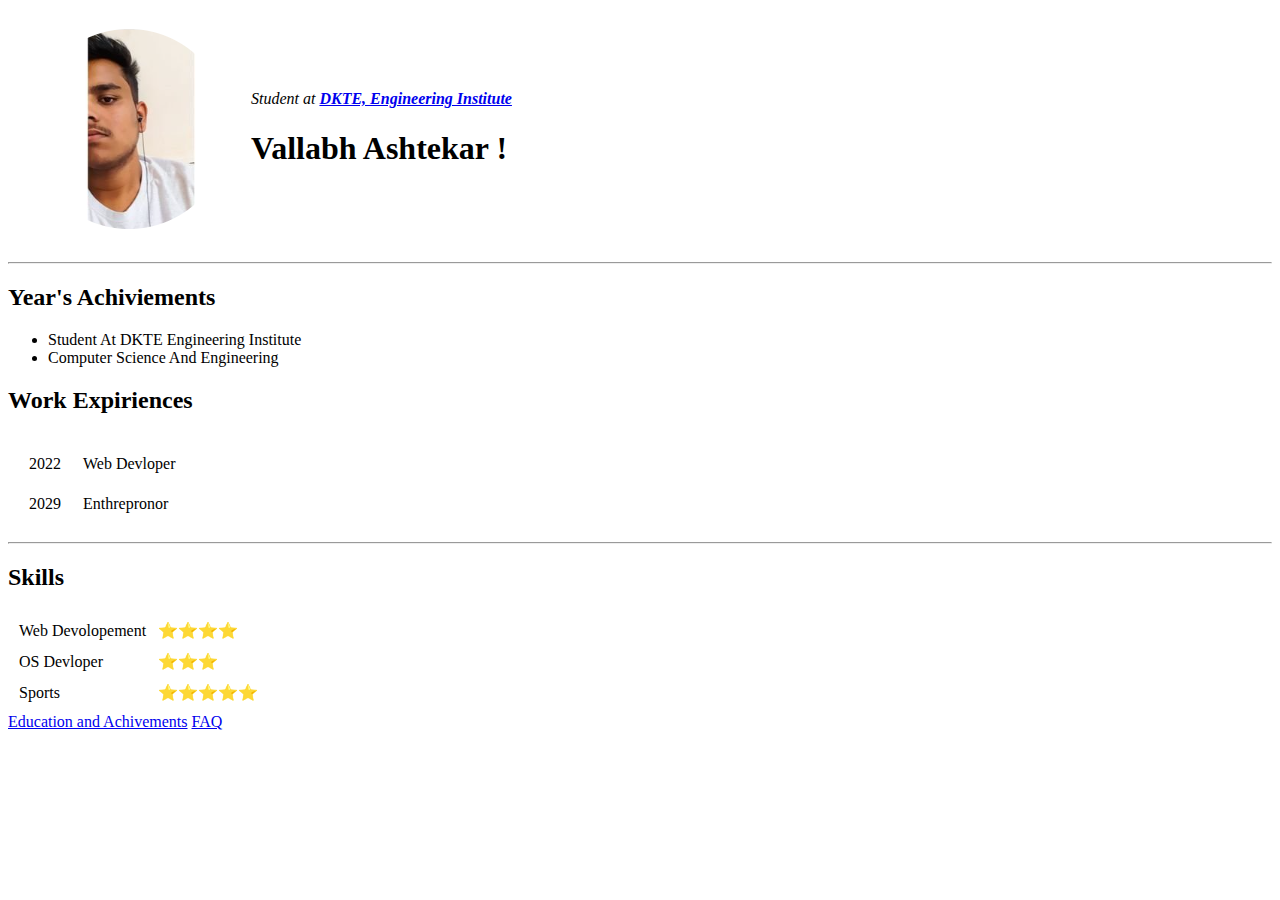
<file: index.html>
<!DOCTYPE html>
 <html lang="en" dir="ltr">

 <head>
   <meta charset="utf-8">
   <title>Vallabh's Personal Site</title>
   <link rel="stylesheet" href="C:\Users\valla\OneDrive\Desktop\WEB DEV ANGLA YU\Html-personal site\style.css">
 </head>

 <body>
   <table cellspacing="20">
     <tr>
       <td><img src="filename.jpg" alt="vallabh's profile Picture"></td>
       <td>
         <p><em> Student at <strong> <a href="https://www.dkte.ac.in/">DKTE, Engineering Institute</a> </strong> </em> </p>
         <h1>Vallabh Ashtekar !</h1>
       </td>
       </td>
     </tr>
   </table>
   <hr>
   <h2>Year's Achiviements</h2>
   <ul>
     <li> Student At DKTE Engineering Institute</li>
     <li> Computer Science And Engineering</li>

   </ul>
   <h2>Work Expiriences</h2>
     <table cellspacing="20">
     <tr>
       <td>2022</td>
       <td>Web Devloper</td>
     </tr>
     <tr>
       <td>2029</td>
       <td>Enthrepronor</td>
     </tr>
   </table>
   <hr>
   <h2>Skills</h2>
   <table cellspacing="10">

     <tr>
       <td>Web Devolopement</td>
       <td> ⭐️⭐️⭐️⭐️</td>
     </tr>
     <tr>
       <td>OS Devloper</td>
       <td>⭐️⭐️⭐️</td>
     </tr>
     <tr>
       <td>Sports</td>
       <td>⭐️⭐️⭐️⭐️⭐️</td>
     </tr>
   </table>
   <a href="education and achivements.html">Education and Achivements</a>



   <a href="Work.html">FAQ</a>
 </body>
</html>
</file>
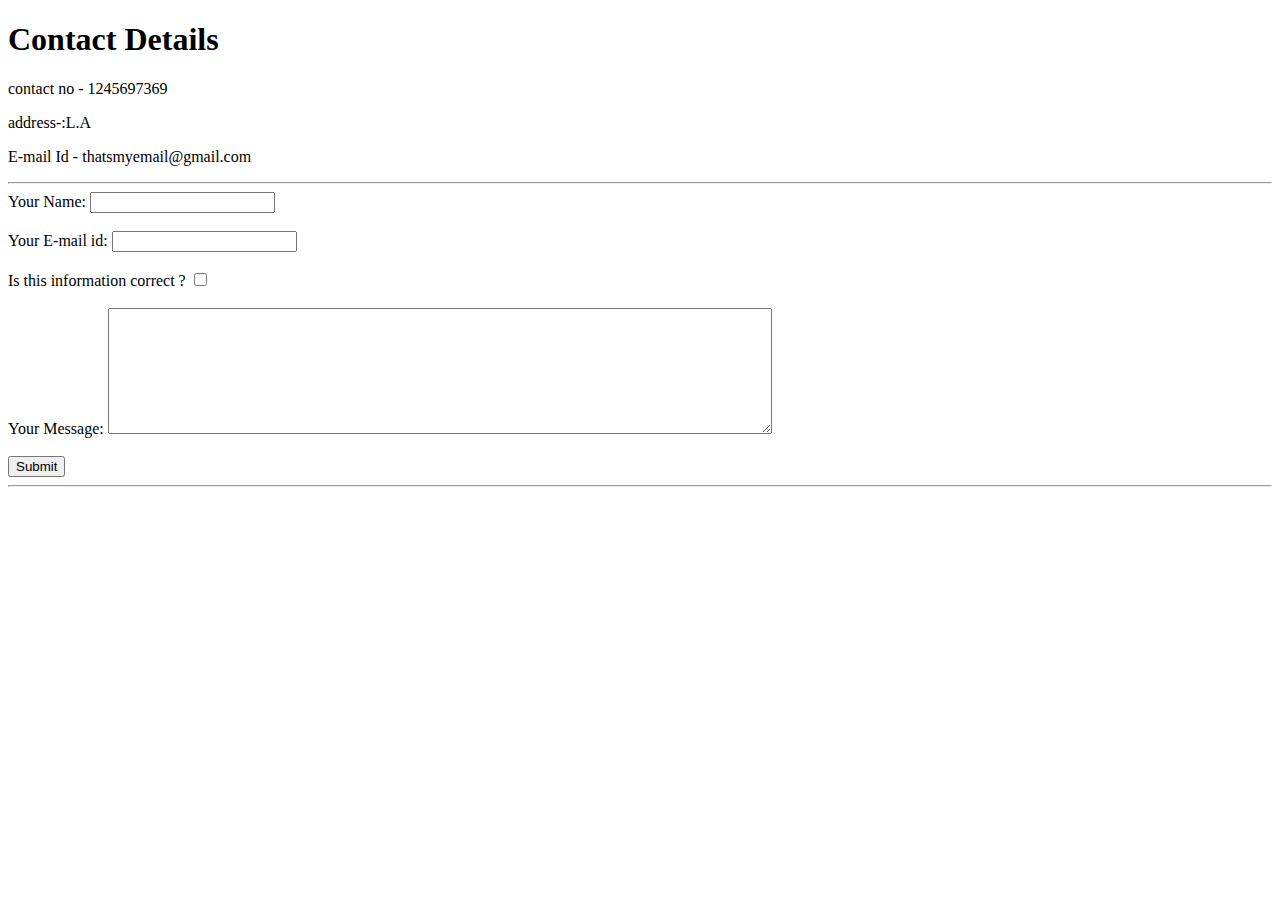
<file: Contact-me.html>
<!DOCTYPE html>
<html lang="en" dir="ltr">
  <head>
    <meta charset="utf-8">
    <title>contact-me</title>
      <link rel="stylesheet" href="C:\Users\valla\OneDrive\Desktop\WEB DEV ANGLA YU\css\style.css">
  </head>
  <body>
    <h1>Contact Details </h1>
    <p>contact no - 1245697369</p>
  <p> address-:L.A  </p>
  <p> E-mail Id - thatsmyemail@gmail.com </p>
  <hr>
  <form class="" action=" mailto:vallabh.ast@gmai.com " method="post">
    <label>Your Name:</label>
    <input type="text" name="your name" value="">
    <br>
    <br>
    <label>Your E-mail id: </label>
    <input type="email" name="your email id" value="">
    <br>
    <br>
    <label>Is this information correct ?</label>
    <input type="checkbox" name="is this correct" value="">
    <br>
    <br>
    <label>Your Message:</label>
    <textarea name="your message " rows="8" cols="80"></textarea>
    <br>
    <br>
    <input type="submit" name="" >
    <hr>


  </form>

  </body>
</html>
</file>
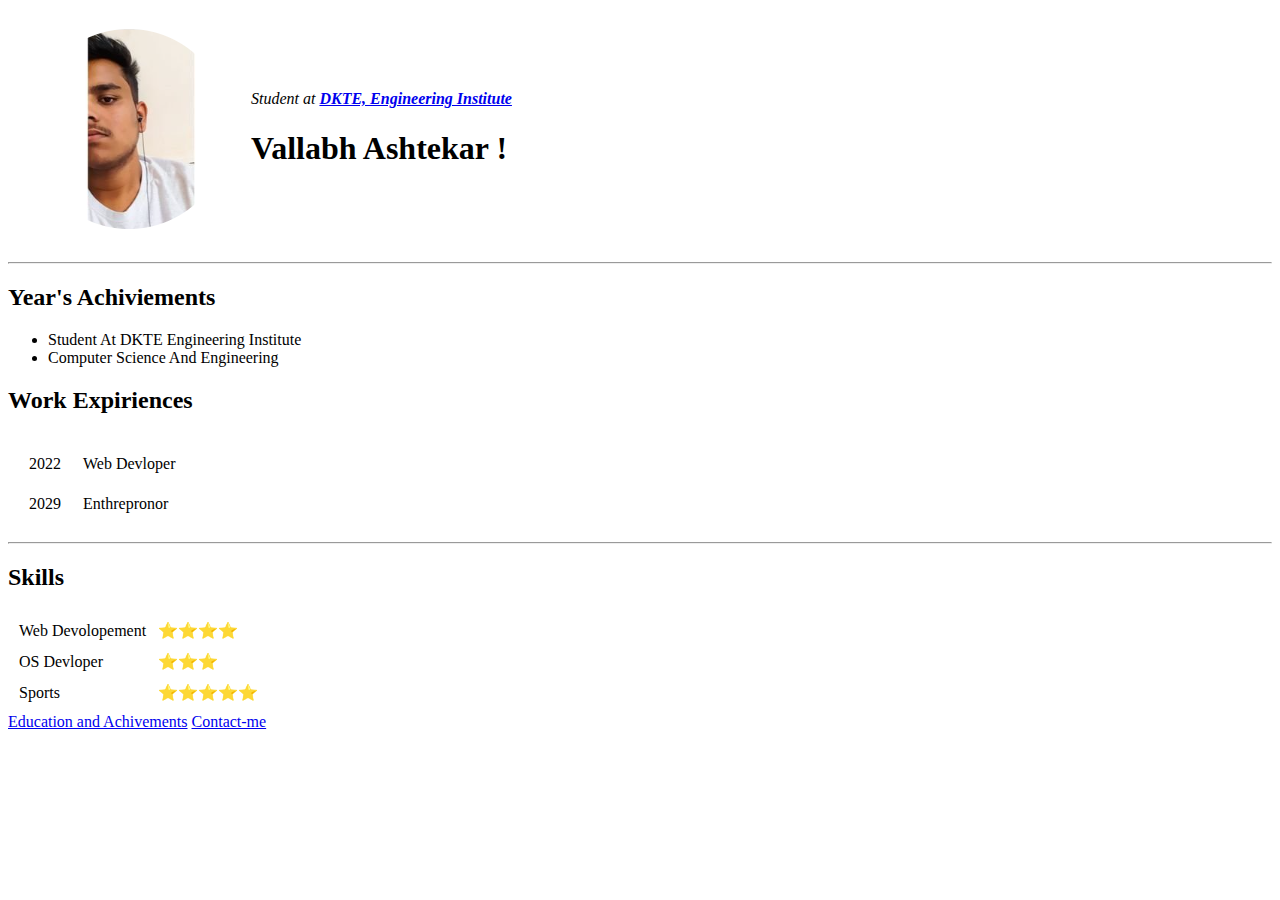
<file: debuging prob.html>
<!DOCTYPE html>
<html lang="en" dir="ltr">

<head>
  <meta charset="utf-8">
  <title>Vallabh's Personal Site</title>
  <link rel="stylesheet" href="C:\Users\valla\OneDrive\Desktop\WEB DEV ANGLA YU\css\style.css">
</head>

<body>
  <table cellspacing="20">
    <tr>
      <td><img src="filename.jpg" alt="vallabh's profile Picture"></td>
      <td>
        <p><em> Student at <strong> <a href="https://www.dkte.ac.in/">DKTE, Engineering Institute</a> </strong> </em> </p>
        <h1>Vallabh Ashtekar !</h1>
      </td>
      </td>
    </tr>
  </table>
  <hr>
  <h2>Year's Achiviements</h2>
  <ul>
    <li> Student At DKTE Engineering Institute</li>
    <li> Computer Science And Engineering</li>

  </ul>
  <h2>Work Expiriences</h2>
  <table cellspacing="20">
    <tr>
      <td>2022</td>
      <td>Web Devloper</td>
    </tr>
    <tr>
      <td>2029</td>
      <td>Enthrepronor</td>
    </tr>
  </table>
  <hr>
  <h2>Skills</h2>
  <table cellspacing="10">

    <tr>
      <td>Web Devolopement</td>
      <td> ⭐️⭐️⭐️⭐️</td>
    </tr>
    <tr>
      <td>OS Devloper</td>
      <td>⭐️⭐️⭐️</td>
    </tr>
    <tr>
      <td>Sports</td>
      <td>⭐️⭐️⭐️⭐️⭐️</td>
    </tr>
  </table>
  <a href="education and achivements.html">Education and Achivements</a>
  <a href="contact-me.html">Contact-me</a>
</body>

</html>
</file>
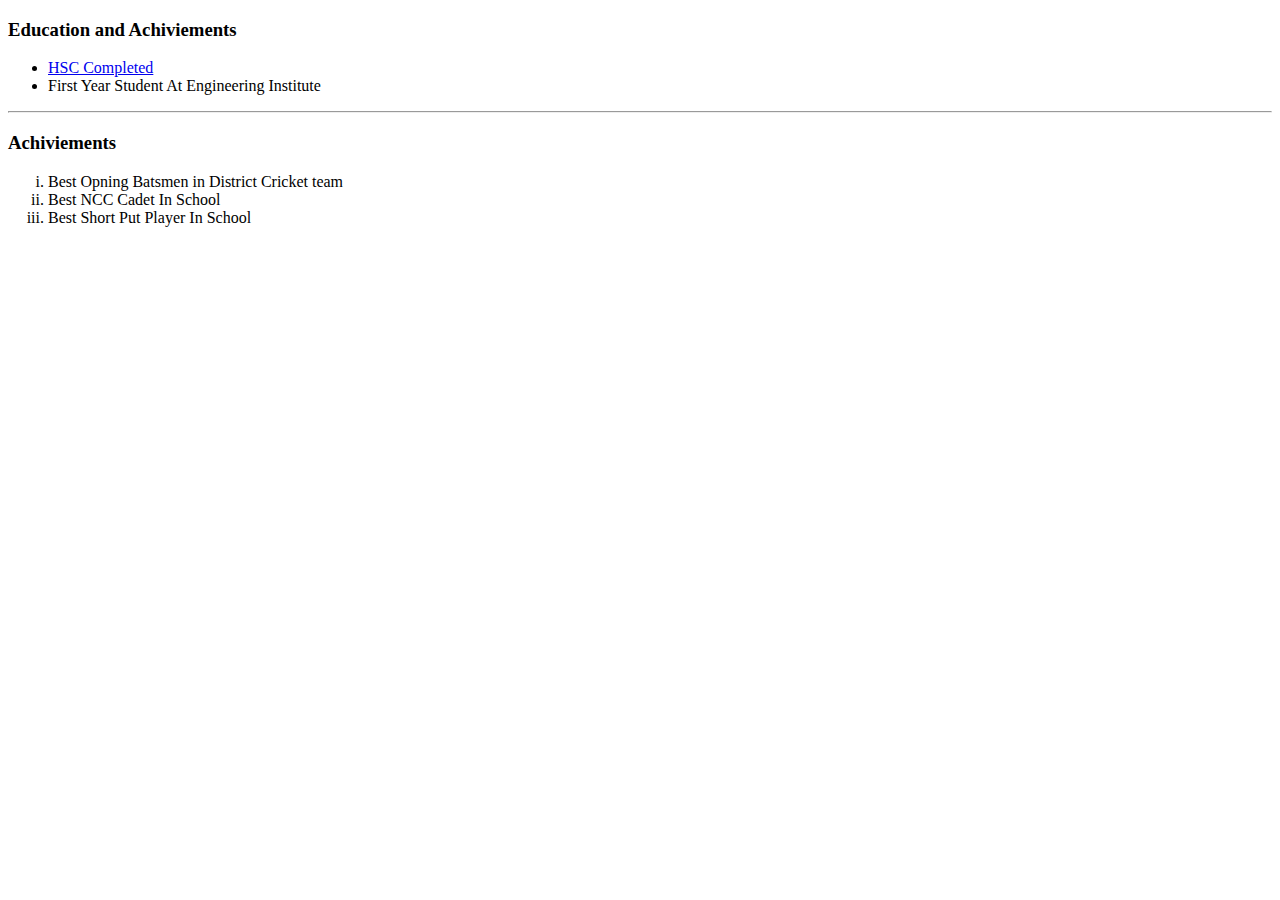
<file: Education And Achivements.html>
<!DOCTYPE html>
<html lang="en" dir="ltr">
  <head>
    <meta charset="utf-8">
    <title>Education And Achivements</title>
      <link rel="stylesheet" href="C:\Users\valla\OneDrive\Desktop\WEB DEV ANGLA YU\css\style.css">
  </head>
  <body>
    <h3>Education and Achiviements</h3>
    <ul>
      <li><a href="HSC.jpg"> HSC Completed</a></li>
      <li>First Year Student At Engineering Institute</li>
    </ul>
    <hr>
    <h3>Achiviements</h3>
    <ol type="i">
      <li> Best Opning Batsmen in District Cricket team</li>
      <li>Best NCC Cadet In School</li>
      <li>Best Short Put Player In School</li>

    </ol>

  </body>
</html>
</file>
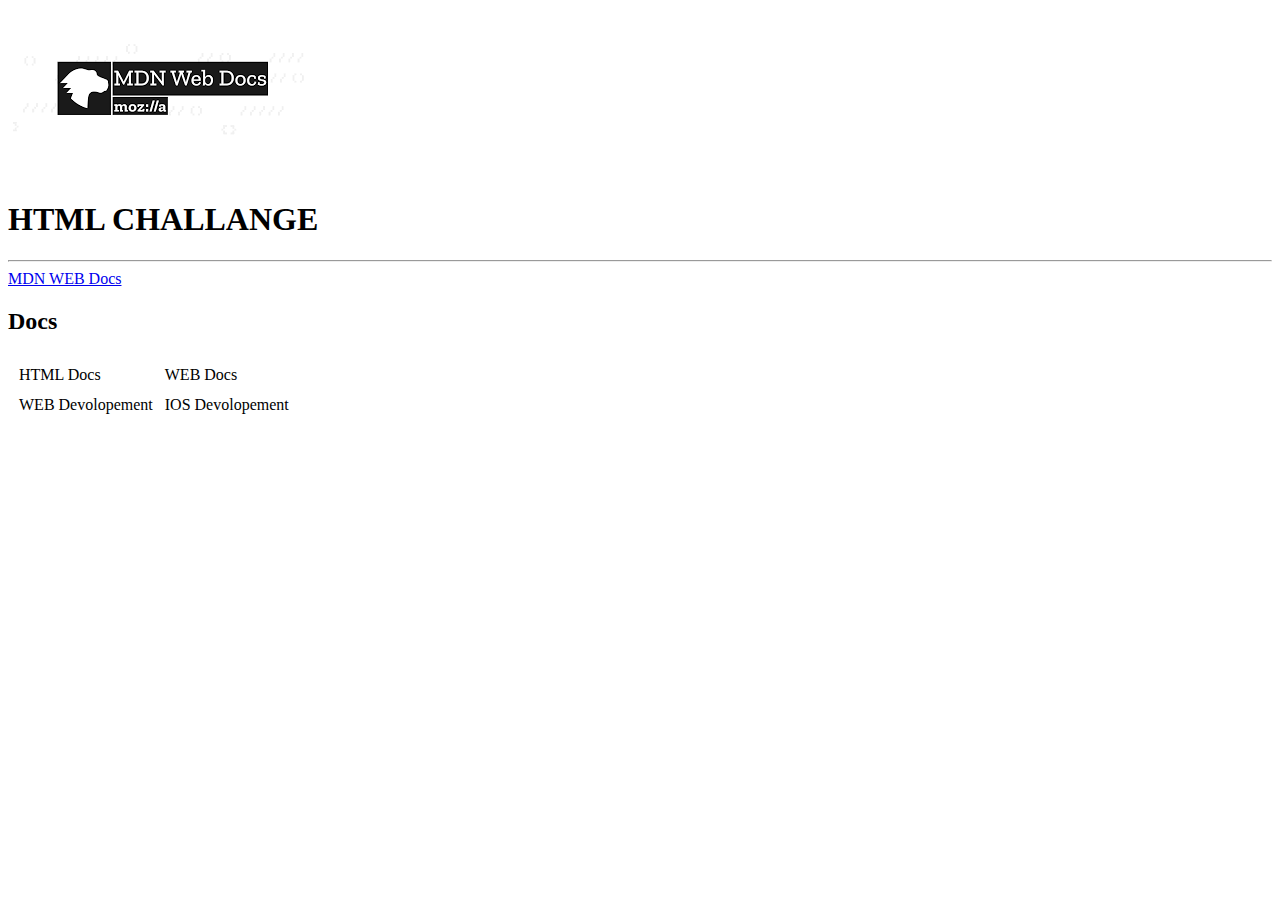
<file: intermediate.html>
<!DOCTYPE html>
<html lang="en" dir="ltr">
  <head>
    <meta charset="utf-8">
    <title>MDN WEB Docs</title>
  </head>
  <body>
    <img src="img.2.png" alt="">
<h1>HTML CHALLANGE</h1>
<hr>
<a href="https://developer.mozilla.org/">MDN WEB Docs</a>
<table cellspacing="10" >
  <h2>Docs</h2>
  <tr>
    <td>HTML Docs</td>
    <td>WEB Docs</td>
  </tr>
  <tr>
    <td>WEB Devolopement</td>
    <td>IOS Devolopement</td>
  </tr>

</table>
  </body>
</html>
</file>
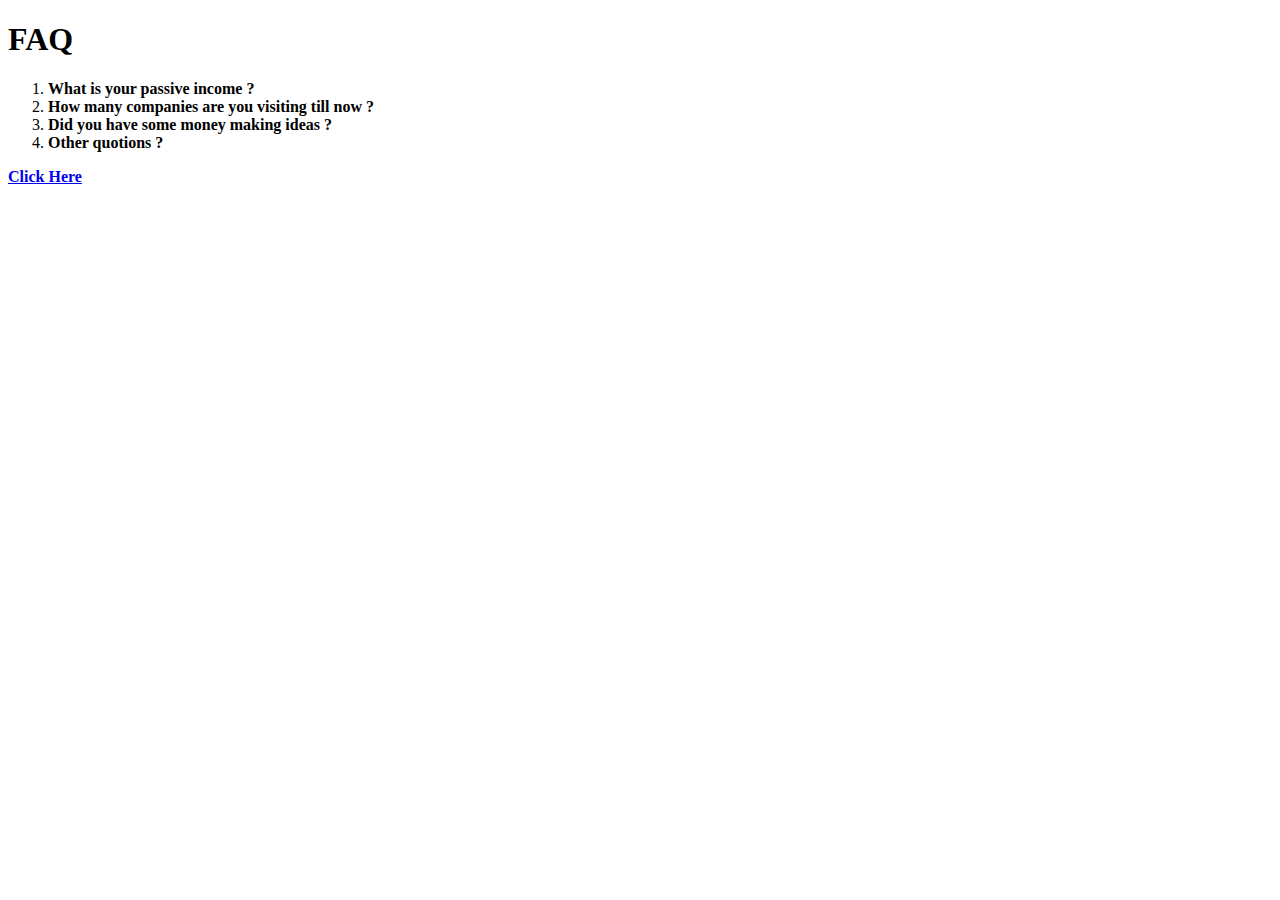
<file: work.html>
<!DOCTYPE html>
<html lang="en" dir="ltr">

<head>
  <meta charset="utf-8">
  <link rel="stylesheet" href="C:\Users\valla\OneDrive\Desktop\WEB DEV ANGLA YU\Html-personal site\style.css">
  <title>Work life</title>
</head>

<body>
  <h1>FAQ</h1>
  <table cellspacing="20">
    <ol>

      <li><strong>What is your passive income ?</strong></li>
      <li><strong>How many companies are you visiting till now ?</strong> </li>
      <li> <strong>Did you have some money making ideas ?</strong> </li>
      <li> <strong>Other quotions ?</strong> </li>

    </ol>

    <a href="contact-me.html"> <strong> Click Here</strong> </a>

  </table>
</body>
</html>
</file>
